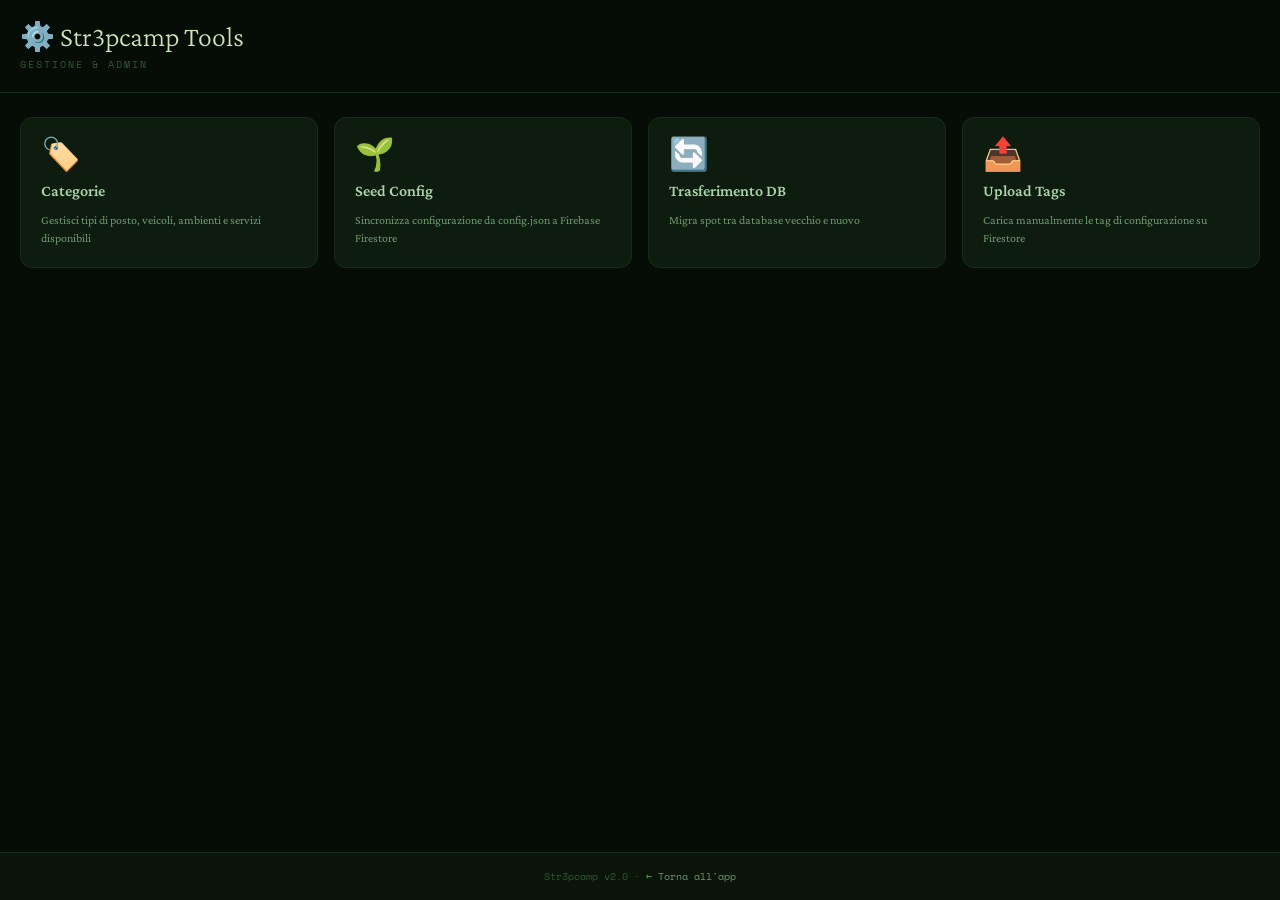
<file: v4/tools/index.html>
<!DOCTYPE html>
<html lang="it">
<head>
  <meta charset="UTF-8">
  <meta name="viewport" content="width=device-width, initial-scale=1.0, user-scalable=no">
  <meta name="theme-color" content="#0a1409">
  <meta name="mobile-web-app-capable" content="yes">
  <meta name="apple-mobile-web-app-capable" content="yes">
  <title>Str3pcamp Tools</title>
  <link href="https://fonts.googleapis.com/css2?family=Space+Mono:wght@400;700&family=Crimson+Pro:wght@300;400;600&display=swap" rel="stylesheet">
  <style>
    *, *::before, *::after { box-sizing: border-box; margin: 0; padding: 0; -webkit-tap-highlight-color: transparent; }
    :root {
      --bg-deep: #060d06; --bg-dark: #0a1409; --bg-card: #0e1c0f; --bg-input: #0d1a0e;
      --border-dim: #182c1b; --border-mid: #1e3d22; --border-hi: #2d6035;
      --accent: #3d8a4e; --accent-hi: #4da862;
      --text-dim: #2d5a32; --text-mid: #4a7a4e; --text-lo: #6a9a6e;
      --text-main: #a8d4a8; --text-hi: #c8e4b8; --text-body: #e0e8d8;
      --gold: #f0b429;
    }
    html, body { min-height: 100vh; background: var(--bg-deep); color: var(--text-body); font-family: 'Crimson Pro', Georgia, serif; -webkit-font-smoothing: antialiased; }
    body { display: flex; flex-direction: column; }

    .header { padding: 20px; border-bottom: 1px solid var(--border-dim); }
    .title { font-size: 28px; font-weight: 300; color: var(--text-hi); margin-bottom: 4px; }
    .subtitle { font-family: 'Space Mono', monospace; font-size: 10px; color: var(--text-dim); letter-spacing: 2px; text-transform: uppercase; }

    .container { flex: 1; padding: 24px 20px; overflow-y: auto; }
    .grid { display: grid; grid-template-columns: repeat(auto-fit, minmax(240px, 1fr)); gap: 16px; }

    .card {
      background: var(--bg-card); border: 1px solid var(--border-dim); border-radius: 12px; 
      padding: 20px; display: flex; flex-direction: column; gap: 12px; 
      text-decoration: none; color: inherit; cursor: pointer;
      transition: all 0.2s ease;
    }
    .card:hover {
      border-color: var(--accent-hi); background: var(--bg-dark);
      transform: translateY(-2px);
    }

    .card-icon { font-size: 32px; line-height: 1; }
    .card-title { font-size: 16px; font-weight: 600; color: var(--text-main); }
    .card-desc { font-size: 12px; color: var(--text-lo); line-height: 1.5; }

    .footer { padding: 16px 20px; border-top: 1px solid var(--border-dim); background: var(--bg-dark); font-family: 'Space Mono', monospace; font-size: 10px; color: var(--text-dim); text-align: center; }

    @media (max-width: 600px) {
      .container { padding: 16px; }
      .grid { grid-template-columns: 1fr; }
      .title { font-size: 20px; }
    }
  </style>
</head>
<body>

<div class="header">
  <div class="title">⚙️ Str3pcamp Tools</div>
  <div class="subtitle">Gestione & Admin</div>
</div>

<div class="container">
  <div class="grid">
    
    <!-- CATEGORIE -->
    <a href="./categories.html" class="card">
      <div class="card-icon">🏷️</div>
      <div class="card-title">Categorie</div>
      <div class="card-desc">Gestisci tipi di posto, veicoli, ambienti e servizi disponibili</div>
    </a>

    <!-- SEED CONFIG -->
    <a href="./seed-config.html" class="card">
      <div class="card-icon">🌱</div>
      <div class="card-title">Seed Config</div>
      <div class="card-desc">Sincronizza configurazione da config.json a Firebase Firestore</div>
    </a>

    <!-- TRASFERIMENTO DB -->
    <a href="./transfer.html" class="card">
      <div class="card-icon">🔄</div>
      <div class="card-title">Trasferimento DB</div>
      <div class="card-desc">Migra spot tra database vecchio e nuovo</div>
    </a>

    <!-- PUSH CAT (TAG UPLOAD) -->
    <a href="./pushcat.html" class="card">
      <div class="card-icon">📤</div>
      <div class="card-title">Upload Tags</div>
      <div class="card-desc">Carica manualmente le tag di configurazione su Firestore</div>
    </a>

  </div>
</div>

<div class="footer">
  Str3pcamp v2.0 · <a href="../index.html" style="color:var(--text-lo);text-decoration:none">← Torna all'app</a>
</div>

</body>
</html>
</file>
